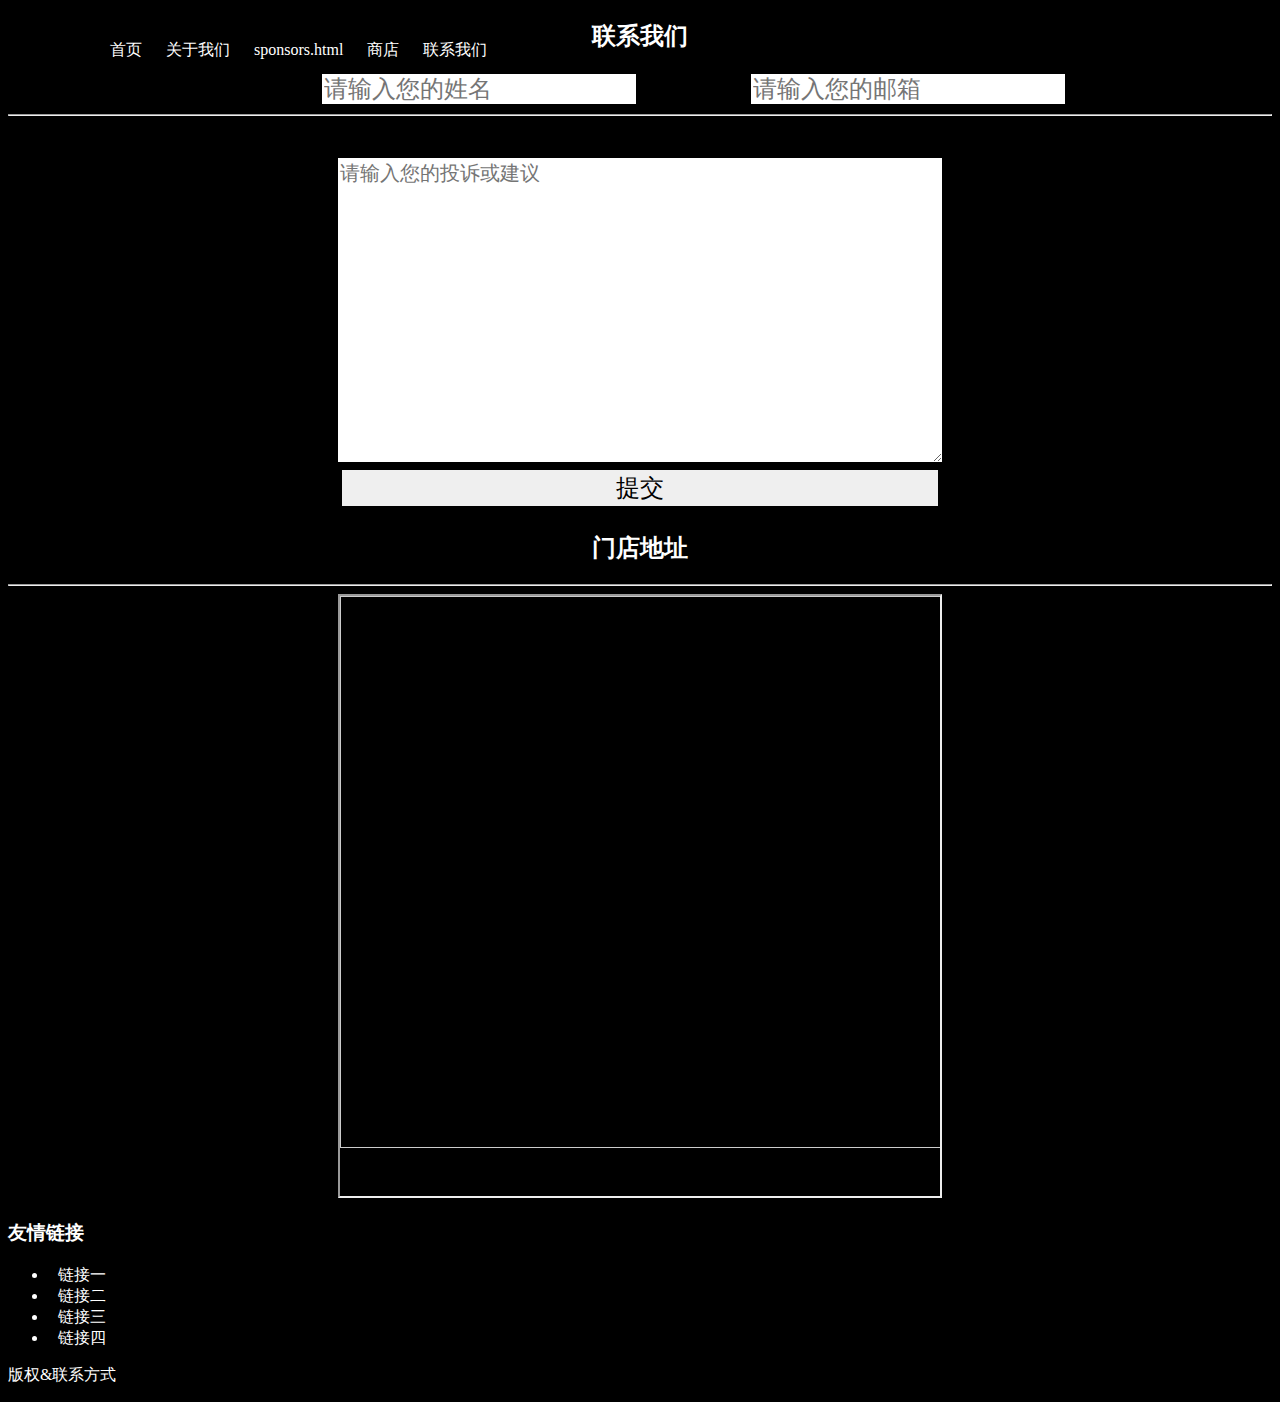
<file: contact_us.html>
<!DOCTYPE html>
<html>
<head>
	<title>联系与投诉</title>
	<meta charset="utf-8">
<link rel="icon" href="图片\logo.jpg" type="image/x-icon">
	<style type="text/css">

		#main {
			text-align: center;
		}

		#main form{
			margin-bottom: 1.5em;
		}
		
		#main > form > label,input{
			font-size: 1.5em;
			color: black;
		}

		#main > form > input,textarea{
			border: 2px solid black;
		}

		textarea{
			width: 600px;
			height: 300px;
			font-size: 1.5em;
		}

		input[type=submit]{
			width: 600px;
			height: 40px;
		}

		#main > iframe{
			width: 600px;
			height: 600px;
		}
		*{
			color: white;
		}
		input,textarea{
			color: black;
		}
		body{
			background-color: black;
		}
	.try{
      position: absolute;
      color: white;
      
      display: flex;
      top: 40px;
      left: 100px;
    }
    a{
    	text-decoration: none;
    	margin: 10px;
    }
	</style>


</head>
<body>

	<!-- 网页头部 - 导航条 -->
	<div class="try">
    <nav>
        <a href="Home.html">首页</a> 
        <a href="about_us.html">关于我们</a> 
        <a href="index.html">sponsors.html</a> 
        <a href="shop.html">商店</a>  
        <a href="contact_us.html">联系我们</a> 
    </nav></div>

	<!-- 网页主体 -->

	<main id="main">
		<h2>联系我们</h2>
		<form action="#" method="post">
			<label>您的姓名:</label>
			<input type="text" name="customer_name" placeholder="请输入您的姓名">
			<label>您的邮箱:</label>
			<input type="email" name="customer_email" placeholder="请输入您的邮箱">
			<hr>
			<label>您的投诉或建议</label><br>
			<textarea rows="20" cols="80" name="content" placeholder="请输入您的投诉或建议"></textarea><br>
			<input type="submit" value="提交">
		</form>
		<h2>门店地址</h2>
		<hr>
		<iframe src="map.html" width="600" height="400"></iframe>
	</main>

	<!-- 网页脚部 -->
	<footer id="footer">
		<h3>友情链接</h3>
		<ul>
			<li><a href="#">链接一</a></li>
			<li><a href="#">链接二</a></li>
			<li><a href="#">链接三</a></li>
			<li><a href="#">链接四</a></li>
		</ul>
		<p>版权&联系方式</p>
	</footer>


</body>
</html>
</file>
